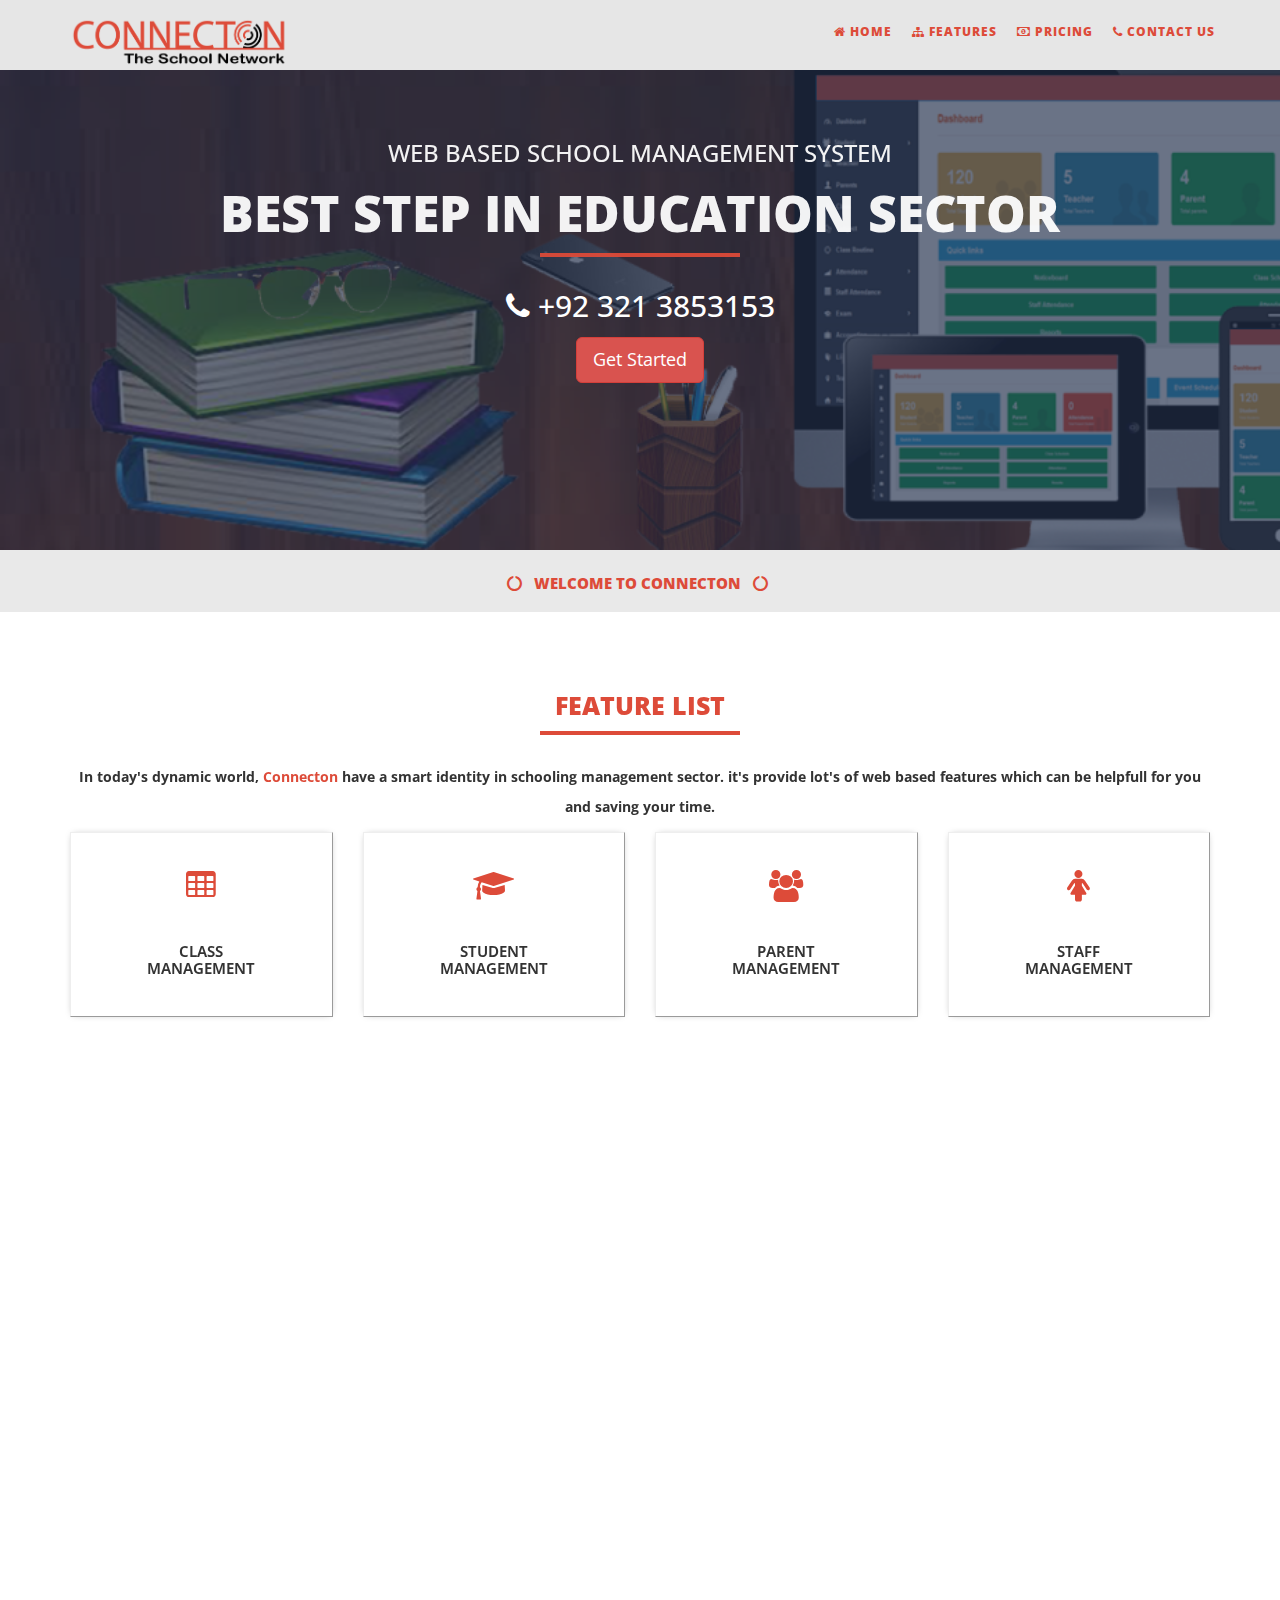
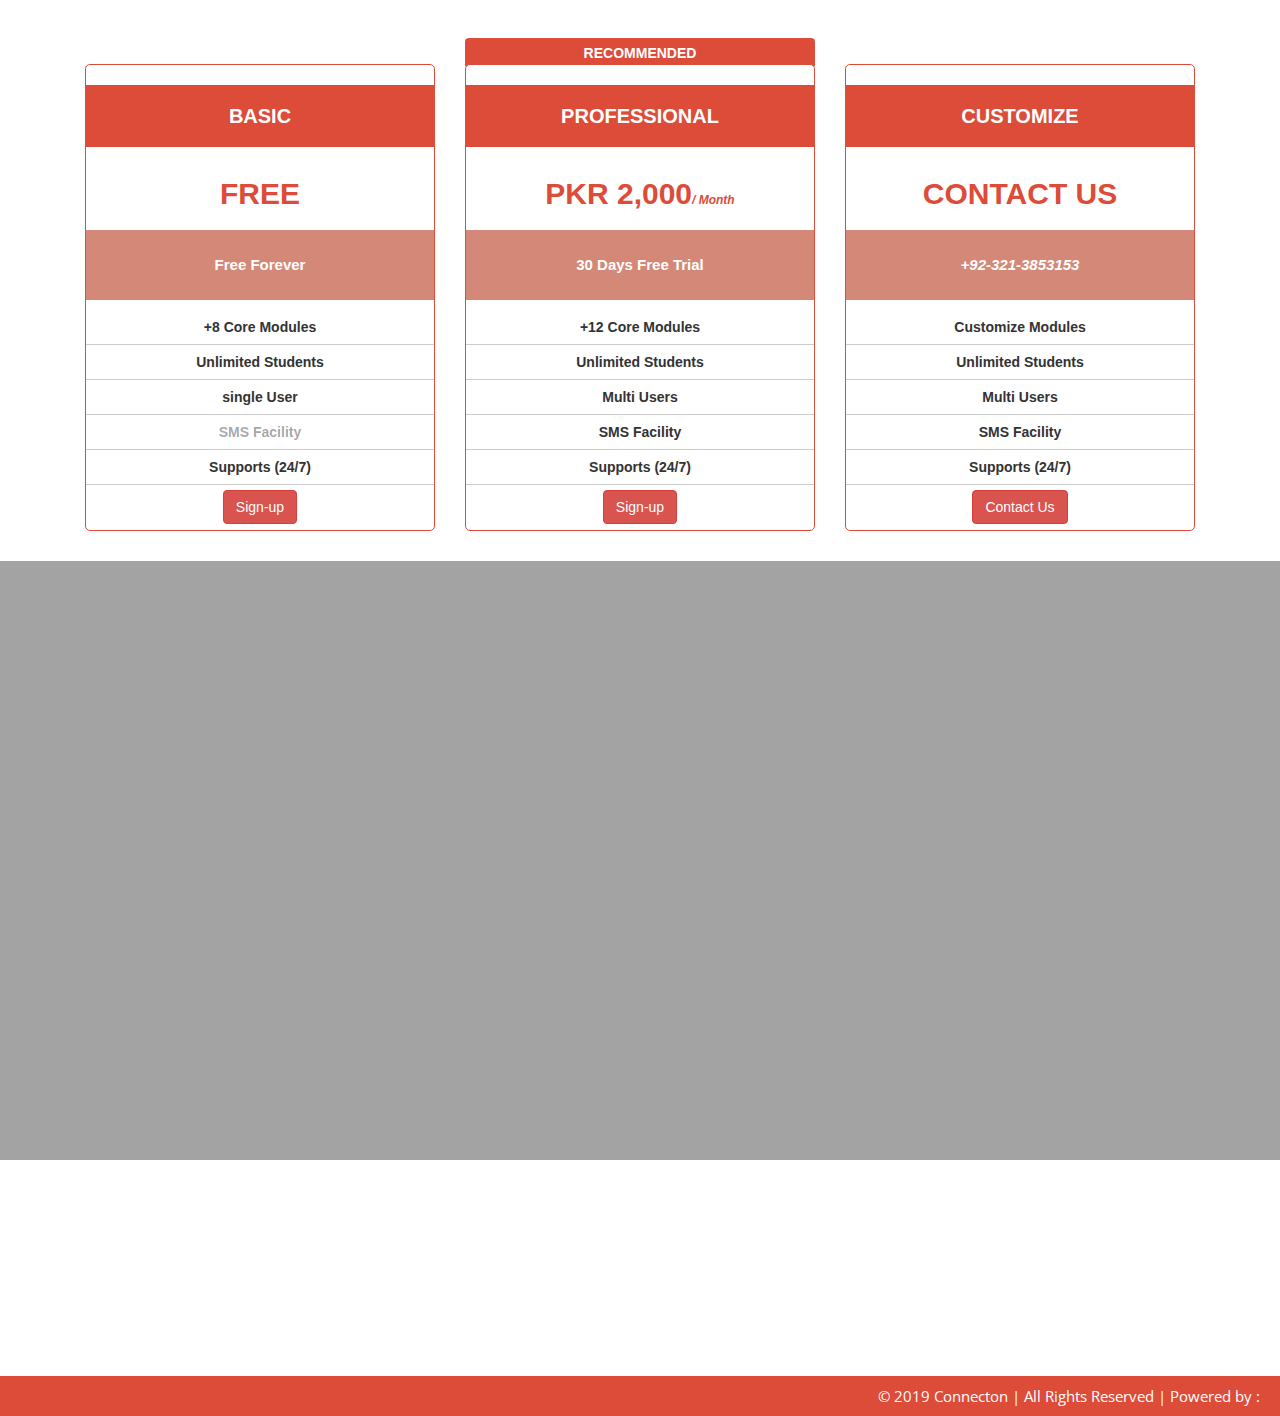
<file: index.html>
﻿<!DOCTYPE html>
<html xmlns="http://www.w3.org/1999/xhtml">

<head>
    <meta charset="utf-8" />
    <meta name="viewport" content="width=device-width, initial-scale=1, maximum-scale=1" />
    <meta name="google-site-verification" content="a4AL0e2UzQmlB_Wm3M-sQKsGBnZCjkS6yInE0hC_qwg">
    <meta
        content="connecton,school management system,erp,school information systems,erp system,school management software,school management system software,free school management software,erp software,school management system in pakistan,school software,student management systems,web based school system,class management,student management,homework management"
        name="keywords" />
    <meta
        content="Connecton, Pakistan's most quality oriented online school management system and a complete school management ERP. We have a smart identity in schooling management sector."
        name="description" />

    <title>Connecton - School Management System </title>
    <link rel="shortcut icon" type="image/icon" href="assets/img/favicon.ico">
    <!-- BOOTSTRAP CORE STYLE CSS -->
    <!--<link href="assets/css/bootstrap.min.css" rel="stylesheet" />-->
    <link href="assets/css/bootstrap.css" rel="stylesheet" />


    <!-- FONT AWESOME CSS -->
    <link href="assets/css/font-awesome.min.css" rel="stylesheet" />
    <!-- FLEXSLIDER CSS -->
    <link href="assets/css/flexslider.css" rel="stylesheet" />
    <!--<link href="assets/css/animate.css" rel="stylesheet" />-->
    <!-- CUSTOM STYLE CSS -->
    <link href="assets/css/style.css" rel="stylesheet" />

    <link href="assets/css/custom.css" rel="stylesheet" />
    <!-- Google	Fonts -->
    <link href='http://fonts.googleapis.com/css?family=Open+Sans:400,700,300' rel='stylesheet' type='text/css' />
</head>
<script type="text/javascript">
    var Tawk_API = Tawk_API || {},
        Tawk_LoadStart = new Date();
    (function () {
        var s1 = document.createElement("script"),
            s0 = document.getElementsByTagName("script")[0];
        s1.async = true;
        s1.src = 'https://embed.tawk.to/5e1ae2f57e39ea1242a434a3/default';
        s1.charset = 'UTF-8';
        s1.setAttribute('crossorigin', '*');
        s0.parentNode.insertBefore(s1, s0);
    })();
</script>

<body>




    <div class="navbar navbar-inverse navbar-fixed-top " id="menu">
        <div class="container">



            <div class="navbar-header">
                <button type="button" class="navbar-toggle" data-toggle="collapse" data-target=".navbar-collapse">
                    <span class="icon-bar"></span>
                    <span class="icon-bar"></span>
                    <span class="icon-bar"></span>
                </button>

                <a class="navbar-brand" href="#">
                    <img style="width:220px ;height:50px" src="assets/img/Logo.png" alt="logo" />
                </a>
            </div>
            <div class="navbar-collapse collapse move-me">
                <ul class="nav navbar-nav navbar-right" style="color:#dd4b39;">
                    <li>
                        <a href="#home"> <span class="fa fa-home "></span> HOME</a>
                    </li>
                    <li>
                        <a href="#features-sec"> <span class="fa fa-sitemap"></span> FEATURES </a>
                    </li>
                    <li>
                        <a href="#Price-sec"> <span class="fa fa-money "></span> PRICING</a>
                    </li>
                    <li>
                        <a href="#contact-sec"> <span class="fa fa-phone "></span> CONTACT US</a>
                    </li>
                </ul>
            </div>




        </div>
    </div>

    <!--NAVBAR SECTION END-->
    <div class="home-sec" id="home">

        <div class="overlay">
            <div class="container">
                <div class="row text-center ">

                    <div class="col-lg-12  col-md-12 col-sm-12">

                        <div class="flexslider set-flexi" id="main-section">
                            <ul class="slides move-me">
                                <!-- Slider 01 -->
                                <li>
                                    <h3>Web based School Management System </h3>
                                    <h1>best step in Education sector </h1>



                                </li>
                                <!-- End Slider 01 -->
                                <!-- Slider 02 -->
                                <li>
                                    <h3>Helping School Management</h3>
                                    <h1>Anywhere and Anytime</h1>


                                </li>
                                <!-- End Slider 02 -->
                                <!-- Slider 03 -->
                                <li>
                                    <h3> We Make Management Easier </h3>
                                    <h1>We Expect Success</h1>


                                </li>
                                <!-- End Slider 03 -->

                            </ul>
                            <h2><span class="fa fa-phone"></span> +92 321 3853153</h2>
                            <a href="https://connecton.com.pk/erp" target="_blank" class="btn btn-danger btn-lg">
                                Get Started
                            </a>
                        </div>




                    </div>

                </div>
            </div>
        </div>

    </div>
    <!--HOME SECTION END-->
    <div class="tag-line">
        <div class="container">
            <div class="row  text-center">

                <div class="col-lg-12  col-md-12 col-sm-12">

                    <h2 data-scroll-reveal="enter from the bottom after 0.1s"><i
                            class="fa fa-circle-o-notch fa-spin"></i> WELCOME TO CONNECTON <i
                            class="fa fa-circle-o-notch fa-spin"></i> </h2>
                </div>
            </div>
        </div>

    </div>

    <div id="features-sec" class="container set-pad">
        <div class="row text-center">
            <div class="col-lg-12  col-md-12 col-sm-12">
                <h1 data-scroll-reveal="enter from the bottom after 0.2s" class="header-line">FEATURE LIST </h1>
                <p data-scroll-reveal="enter from the bottom after 0.3s">
                    <b> In today's dynamic world, <b style="color:#dd4b39">Connecton</b> have a smart identity in
                        schooling management sector. it's provide lot's of web based features which can be helpfull for
                        you and saving your time. </b>
                </p>
            </div>

        </div>
        <!--/.HEADER LINE END-->

        <div class="row">


            <div class="col-lg-3 text-center col-md-4 col-sm-4" data-scroll-reveal="enter from the bottom after 0.4s">
                <div class="featured-table">
                    <div class="about-div">
                        <i class="fa fa-table fa-4x  icon-round-border"></i>
                        <h3>Class <br> Management</h3>
                        <hr />
                        <hr />

                    </div>
                </div>
            </div>
            <div class="col-lg-3 text-center col-md-4 col-sm-4" data-scroll-reveal="enter from the bottom after 0.6s">
                <div class="featured-table">
                    <div class="about-div">
                        <i class="fa fa-graduation-cap fa-4x icon-round-border "></i>

                        <h3>Student <br> Management</h3>
                        <hr />
                        <hr />

                    </div>
                </div>
            </div>
            <div class="col-lg-3 text-center col-md-4 col-sm-4" data-scroll-reveal="enter from the bottom after 0.6s">
                <div class="featured-table">
                    <div class="about-div">
                        <i class="fa fa-users fa-4x icon-round-border"></i>
                        <h3>Parent <br> Management</h3>
                        <hr />
                        <hr />

                    </div>
                </div>
            </div>
            <div class="col-lg-3 text-center col-md-4 col-sm-4" data-scroll-reveal="enter from the bottom after 0.5s">
                <div class="featured-table">
                    <div class="about-div">
                        <i class="fa fa-female fa-4x icon-round-border"></i>
                        <h3>Staff <br> Management</h3>

                        <hr />

                    </div>
                </div>
            </div>
        </div>


        <div class="row">
            <div class="col-lg-3 text-center col-md-4 col-sm-4" data-scroll-reveal="enter from the bottom after 0.6s">
                <div class="featured-table">
                    <div class="about-div">
                        <i class="fa fa-book fa-4x icon-round-border"></i>
                        <h3>Subject <br> Management</h3>
                        <hr />
                        <hr />

                    </div>
                </div>
            </div>
            <div class="col-lg-3 text-center col-md-4 col-sm-4" data-scroll-reveal="enter from the bottom after 0.6s">
                <div class="featured-table">
                    <div class="about-div">
                        <i class="fa fa-file-text fa-4x icon-round-border"></i>
                        <h3>Report <br> Management</h3>
                        <hr />
                        <hr />

                    </div>
                </div>
            </div>
            <div class="col-lg-3 text-center col-md-4 col-sm-4" data-scroll-reveal="enter from the bottom after 0.4s">
                <div class="featured-table">
                    <div class="about-div">
                        <i class="fa fa-edit fa-4x icon-round-border"></i>
                        <h3>Exam & Result <br> Management</h3>
                        <hr />
                        <hr />

                    </div>
                </div>
            </div>
            <div class="col-lg-3 text-center col-md-4 col-sm-4" data-scroll-reveal="enter from the bottom after 0.6s">
                <div class="featured-table">
                    <div class="about-div">
                        <i class="fa fa-clock-o fa-4x icon-round-border"></i>
                        <h3>Attendance <br> Management</h3>
                        <hr />
                        <hr />

                    </div>
                </div>
            </div>


        </div>

        <div class="row">


            <div class="col-lg-3 text-center col-md-4 col-sm-4" data-scroll-reveal="enter from the bottom after 0.6s">
                <div class="featured-table">
                    <div class="about-div">
                        <i class="fa fa-user fa-4x icon-round-border"></i>
                        <h3>User <br> Management</h3>
                        <hr />
                        <hr />

                    </div>
                </div>
            </div>
            <div class="col-lg-3 text-center col-md-4 col-sm-4" data-scroll-reveal="enter from the bottom after 0.6s">
                <div class="featured-table">
                    <div class="about-div">
                        <i class="fa fa-suitcase fa-4x icon-round-border"></i>
                        <h3>Fee <br> Management</h3>
                        <hr />
                        <hr />

                    </div>
                </div>
            </div>
            <div class="col-lg-3 text-center col-md-4 col-sm-4" data-scroll-reveal="enter from the bottom after 0.6s">
                <div class="featured-table">
                    <div class="about-div">
                        <i class="fa fa-money   fa-4x icon-round-border"></i>
                        <h3>Expense <br> Management</h3>
                        <hr />
                        <hr />

                    </div>
                </div>
            </div>
            <div class="col-lg-3 text-center col-md-4 col-sm-4" data-scroll-reveal="enter from the bottom after 0.5s">
                <div class="featured-table">
                    <div class="about-div">
                        <i class="fa fa-credit-card  fa-4x icon-round-border"></i>
                        <h3>Payroll <br> Management</h3>
                        <hr />
                        <hr />

                    </div>
                </div>
            </div>
        </div>

    </div>





    <!-- FEATURES SECTION END-->
    <!--Price Section
    ============================-->

    <div id="Price-sec" class="container set-pad">
        <div class="row text-center">
            <div class="col-lg-12  col-md-12 col-sm-12">
                <h1 data-scroll-reveal="enter from the bottom after 0.2s" class="header-line">PRICING PLANS </h1>
                <b>
                    <p data-scroll-reveal="enter from the bottom after 0.3s"><span
                            style="color:#dd4b39">Connecton</span> pricing model offers three payment plans for Basic,
                        Professional and Customize.</p>
                </b>
            </div>
        </div>
        <div class="price-table-wrapper">
            <div class="col-md-4" style="margin-bottom:30px">
                <p class="text-center slctd_txt_sub pricing-p-sub" style="font-weight:bold;">&nbsp;</p>
                <div class="pricing-table">
                    <h2 class="pricing-table__header"> <strong> BASIC </strong> </h2>
                    <h3 class="pricing-table__price"> FREE </h3>
                    <p class="pricing-table__button">
                        <b> Free Forever </b>
                    </p>

                    <table width="100%" border="0" cellspacing="0" cellpadding="0">
                        <tbody>

                            <tr>

                                <td height="35" align="center" bgcolor="#FFFFFF" class="base"
                                    style="border-bottom:solid 1px #CCC;">
                                    <a href="#" class="module-title" data-toggle="modal" data-target="#myModal"> +8 Core
                                        Modules </a>


                                    <!-- Modal -->
                                    <div id="myModal" class="modal fade" role="dialog">
                                        <div class="modal-dialog modal-lg">

                                            <!-- Modal content-->
                                            <div class="modal-content">
                                                <div class="modal-header">
                                                    <button type="button" class="close"
                                                        data-dismiss="modal">&times;</button>
                                                    <h4 class="modal-title"> <strong> +8 Core Modules </strong> </h4>
                                                </div>
                                                <div class="modal-body">

                                                    <div class="col-lg-4">
                                                        <div class="about-div">
                                                            <i class="fa fa-table fa-4x  icon-round-border"></i>
                                                            <h3>Class <br> Management</h3>
                                                            <hr />
                                                            <hr />

                                                        </div>
                                                    </div>

                                                    <div class="col-lg-4">
                                                        <div class="about-div">
                                                            <i
                                                                class="fa fa-graduation-cap fa-4x icon-round-border "></i>

                                                            <h3>Student <br> Management</h3>
                                                            <hr />
                                                            <hr />

                                                        </div>
                                                    </div>

                                                    <div class="col-lg-4">
                                                        <div class="about-div">
                                                            <i class="fa fa-users fa-4x icon-round-border"></i>
                                                            <h3>Parent <br> Management</h3>
                                                            <hr />
                                                            <hr />

                                                        </div>
                                                    </div>

                                                    <div class="col-lg-4">
                                                        <div class="about-div">
                                                            <i class="fa fa-female fa-4x icon-round-border"></i>
                                                            <h3>Staff <br> Management</h3>

                                                            <hr />

                                                        </div>
                                                    </div>

                                                    <div class="col-lg-4">
                                                        <div class="about-div">
                                                            <i class="fa fa-clock-o fa-4x icon-round-border"></i>
                                                            <h3>Attendance <br> Management</h3>
                                                            <hr />
                                                            <hr />

                                                        </div>
                                                    </div>

                                                    <div class="col-lg-4">
                                                        <div class="about-div">
                                                            <i class="fa fa-suitcase fa-4x icon-round-border"></i>
                                                            <h3>Fee <br> Management</h3>
                                                            <hr />
                                                            <hr />

                                                        </div>

                                                    </div>

                                                    <div class="col-lg-4">
                                                        <div class="about-div">
                                                            <i class="fa fa-money   fa-4x icon-round-border"></i>
                                                            <h3>Expense <br> Management</h3>
                                                            <hr />
                                                            <hr />

                                                        </div>
                                                    </div>

                                                    <div class="col-lg-4">
                                                        <div class="about-div">
                                                            <i class="fa fa-file-text fa-4x icon-round-border"></i>
                                                            <h3>Report <br> Management</h3>
                                                            <hr />
                                                            <hr />

                                                        </div>
                                                    </div>

                                                    <div class="col-lg-4">
                                                        <div class="about-div">
                                                            <i class="fa fa-desktop fa-4x icon-round-border"></i>
                                                            <h3>Support <br> Management</h3>
                                                            <hr />
                                                            <hr />

                                                        </div>
                                                    </div>

                                                    <div class="modal-footer">
                                                        <button type="button" class="btn btn-default"
                                                            data-dismiss="modal">Close</button>
                                                    </div>
                                                </div>

                                            </div>
                                        </div>
                                </td>
                            </tr>

                            <tr>
                                <td height="35" align="center" bgcolor="#FFFFFF" class="base"
                                    style="border-bottom:solid 1px #CCC;"><strong>Unlimited Students</strong> </td>
                            </tr>
                            <tr>
                                <td height="35" align="center" bgcolor="#FFFFFF" class="base"
                                    style="border-bottom:solid 1px #CCC;"><strong> single User </strong> </td>
                            </tr>
                            <tr>
                                <td height="35" align="center" bgcolor="#FFFFFF" class="base disable"
                                    style="border-bottom:solid 1px #CCC;"><strong>SMS Facility</strong> </td>
                            </tr>
                            <tr>
                                <td height="35" align="center" bgcolor="#FFFFFF" class="base"
                                    style="border-bottom:solid 1px #CCC;"><strong>Supports (24/7)</strong> </td>
                            </tr>
                            <tr>

                            <tr>
                                <td height="45" align="center" class="base"><a href="https://connecton.com.pk/erp"
                                        target="_blank" class="btn btn-danger">Sign-up</a></td>
                            </tr>
                        </tbody>
                    </table>

                </div>
            </div>

            <div class="col-md-4" style="margin-bottom:30px">
                <p class="text-center slctd_txt pricing-p" style="font-weight:bold;"><span>RECOMMENDED</span></p>
                <div class="pricing-table">
                    <h2 class="pricing-table__header"> <strong> PROFESSIONAL </strong> </h2>
                    <h3 class="pricing-table__price"> PKR 2,000<em>/ Month</em> </h3>
                    <p class="pricing-table__button">
                        <b> 30 Days Free Trial</b>
                    </p>

                    <table width="100%" border="0" cellspacing="0" cellpadding="0">
                        <tbody>
                            <tr>

                                <td height="35" align="center" bgcolor="#FFFFFF" class="base"
                                    style="border-bottom:solid 1px #CCC;">

                                    <a href="#" class="module-title" data-toggle="modal" data-target="#Modal"> +12 Core
                                        Modules </a>


                                    <!-- Modal -->
                                    <div id="Modal" class="modal fade" role="dialog">
                                        <div class="modal-dialog modal-lg">

                                            <!-- Modal content-->
                                            <div class="modal-content ">
                                                <div class="modal-header">
                                                    <button type="button" class="close"
                                                        data-dismiss="modal">&times;</button>
                                                    <h4 class="modal-title"> <strong> +12 Core Modules </strong> </h4>
                                                </div>
                                                <div class="modal-body">

                                                    <div class="col-lg-4">
                                                        <div class="about-div">
                                                            <i class="fa fa-table fa-4x  icon-round-border"></i>
                                                            <h3>Class <br> Management</h3>
                                                            <hr />
                                                            <hr />

                                                        </div>
                                                    </div>

                                                    <div class="col-lg-4">
                                                        <div class="about-div">
                                                            <i
                                                                class="fa fa-graduation-cap fa-4x icon-round-border "></i>

                                                            <h3>Student <br> Management</h3>
                                                            <hr />
                                                            <hr />

                                                        </div>
                                                    </div>

                                                    <div class="col-lg-4">
                                                        <div class="about-div">
                                                            <i class="fa fa-users fa-4x icon-round-border"></i>
                                                            <h3>Parent <br> Management</h3>
                                                            <hr />
                                                            <hr />

                                                        </div>
                                                    </div>

                                                    <div class="col-lg-4">
                                                        <div class="about-div">
                                                            <i class="fa fa-female fa-4x icon-round-border"></i>
                                                            <h3>Staff <br> Management</h3>

                                                            <hr />

                                                        </div>
                                                    </div>

                                                    <div class="col-lg-4">
                                                        <div class="about-div">
                                                            <i class="fa fa-book fa-4x icon-round-border"></i>
                                                            <h3>Subject <br> Management</h3>
                                                            <hr />
                                                            <hr />

                                                        </div>
                                                    </div>

                                                    <div class="col-lg-4">
                                                        <div class="about-div">
                                                            <i class="fa fa-file-text fa-4x icon-round-border"></i>
                                                            <h3>Report <br> Management</h3>
                                                            <hr />
                                                            <hr />

                                                        </div>

                                                    </div>

                                                    <div class="col-lg-4">
                                                        <div class="about-div">
                                                            <i class="fa fa-edit fa-4x icon-round-border"></i>
                                                            <h3>Exam & Result<br>Management</h3>
                                                            <hr />
                                                            <hr />

                                                        </div>
                                                    </div>

                                                    <div class="col-lg-4">
                                                        <div class="about-div">
                                                            <i class="fa fa-clock-o fa-4x icon-round-border"></i>
                                                            <h3>Attendance <br> Management</h3>
                                                            <hr />
                                                            <hr />

                                                        </div>
                                                    </div>

                                                    <div class="col-lg-4">
                                                        <div class="about-div">
                                                            <i class="fa fa-user fa-4x icon-round-border"></i>
                                                            <h3>User <br> Management</h3>
                                                            <hr />
                                                            <hr />

                                                        </div>
                                                    </div>


                                                    <div class="col-lg-4">
                                                        <div class="about-div">
                                                            <i class="fa fa-suitcase fa-4x icon-round-border"></i>
                                                            <h3>Fee <br> Management</h3>
                                                            <hr />
                                                            <hr />

                                                        </div>
                                                    </div>

                                                    <div class="col-lg-4">
                                                        <div class="about-div">
                                                            <i class="fa fa-money fa-4x icon-round-border"></i>
                                                            <h3>Expense <br> Management</h3>
                                                            <hr />
                                                            <hr />

                                                        </div>
                                                    </div>

                                                    <div class="col-lg-4">
                                                        <div class="about-div">
                                                            <i class="fa fa-credit-card fa-4x icon-round-border"></i>
                                                            <h3>Payroll <br> Management</h3>
                                                            <hr />
                                                            <hr />

                                                        </div>
                                                    </div>




                                                    <div class="modal-footer">
                                                        <button type="button" class="btn btn-default"
                                                            data-dismiss="modal">Close</button>
                                                    </div>
                                                </div>

                                            </div>
                                        </div>
                                </td>



                            </tr>

                            <tr>
                                <td height="35" align="center" bgcolor="#FFFFFF" class="base"
                                    style="border-bottom:solid 1px #CCC;"><strong>Unlimited Students</strong> </td>
                            </tr>
                            <tr>
                                <td height="35" align="center" bgcolor="#FFFFFF" class="base"
                                    style="border-bottom:solid 1px #CCC;"><strong> Multi Users </strong> </td>
                            </tr>
                            <tr>
                                <td height="35" align="center" bgcolor="#FFFFFF" class="base"
                                    style="border-bottom:solid 1px #CCC;"><strong>SMS Facility</strong> </td>
                            </tr>
                            <tr>
                                <td height="35" align="center" bgcolor="#FFFFFF" class="base"
                                    style="border-bottom:solid 1px #CCC;"><strong>Supports (24/7)</strong> </td>
                            </tr>
                            <tr>

                            <tr>
                                <td height="45" align="center" class="base"><a href="https://connecton.com.pk/erp"
                                        target="_blank" class="btn btn-danger">Sign-up</a></td>
                            </tr>
                        </tbody>
                    </table>

                </div>
            </div>

            <div class="col-md-4" style="margin-bottom:30px">
                <p class="text-center slctd_txt_sub pricing-p-sub" style="font-weight:bold;">&nbsp;</p>
                <div class="pricing-table">
                    <h2 class="pricing-table__header"> <strong> CUSTOMIZE </strong> </h2>
                    <h3 class="pricing-table__price">
                        <a style="color: #dd4b39;"> </a>CONTACT US
                    </h3>
                    <p class="pricing-table__button">
                        <b> <em> +92-321-3853153 </em> </b>
                    </p>

                    <table width="100%" border="0" cellspacing="0" cellpadding="0">
                        <tbody>
                            <tr>
                                <td height="35" align="center" bgcolor="#FFFFFF" class="base"
                                    style="border-bottom:solid 1px #CCC;"><strong>Customize Modules</strong> </td>
                            </tr>

                            <tr>
                                <td height="35" align="center" bgcolor="#FFFFFF" class="base"
                                    style="border-bottom:solid 1px #CCC;"><strong>Unlimited Students</strong> </td>
                            </tr>
                            <tr>
                                <td height="35" align="center" bgcolor="#FFFFFF" class="base"
                                    style="border-bottom:solid 1px #CCC;"><strong> Multi Users </strong> </td>
                            </tr>
                            <tr>
                                <td height="35" align="center" bgcolor="#FFFFFF" class="base"
                                    style="border-bottom:solid 1px #CCC;"><strong>SMS Facility</strong> </td>
                            </tr>
                            <tr>
                                <td height="35" align="center" bgcolor="#FFFFFF" class="base"
                                    style="border-bottom:solid 1px #CCC;"><strong>Supports (24/7)</strong> </td>
                            </tr>
                            <tr>

                            <tr>
                                <td height="45" align="center" class="base"><a href="#contact-sec"
                                        class="btn btn-danger"> Contact Us</a></td>
                            </tr>
                        </tbody>
                    </table>

                </div>
            </div>
        </div>
    </div>





    <!--</section>-->
    <!--about SECTION TAG LINE END-->







    <!-- COURSES SECTION END-->
    <div id="contact-sec">
        <div class="overlay">
            <div class="container set-pad">
                <div class="row text-center">
                    <div class="col-lg-12  col-md-12 col-sm-12">
                        <h1 data-scroll-reveal="enter from the bottom after 0.1s" class="header-line">CONTACT US </h1>
                        <p data-scroll-reveal="enter from the bottom after 0.3s">
                            For any queries please drop here. Connecton always here to help you.

                        </p>
                    </div>

                </div>
                <!--/.HEADER LINE END-->
                <div class="row set-row-pad" data-scroll-reveal="enter from the bottom after 0.5s">


                    <div class="col-lg-12  col-md-12 col-sm-12">
                        <form>
                            <div class="form-group">
                                <input type="text" class="form-control " id="txtname" required="required"
                                    placeholder="Your Name" />
                            </div>
                            <div class="form-group">
                                <input type="email" class="form-control " id="txtemail" required="required"
                                    placeholder="Your Email" />
                            </div>
                            <div class="form-group">
                                <textarea required="required" id="txtcomment" class="form-control"
                                    style="min-height: 150px;" placeholder="Message"></textarea>
                            </div>
                            <div class="form-group">
                                <button type="button" id="btnSend"
                                    class="btn btn-danger btn-block btn-lg">SUBMIT</button>
                            </div>
                            <div id="msg">
                                <h2></h2>
                            </div>
                        </form>
                    </div>






                </div>
            </div>
        </div>
    </div>
    <div class="container">
        <div class="row set-row-pad">
            <div class="col-lg-4 col-md-6 col-sm-6    " data-scroll-reveal="enter from the bottom after 0.4s">

                <h3><strong>Our Location</strong></h3>
                <hr />
                <div>



                    <h5> <i class="fa fa-home" style="font-size: 20px;"> Office G-17, 7th Floor Econ Plaza,<br>
                            &nbsp;&nbsp;&nbsp;&nbsp;&nbsp;Shahrah-e-Faisal Block 6 PECHS,<br>
                            &nbsp;&nbsp;&nbsp;&nbsp;&nbsp;Karachi Pakistan.</i> </h5>


                </div>


            </div>


            <div class="col-lg-4 col-md-6 col-sm-6   " data-scroll-reveal="enter from the bottom after 0.4s">

                <h3><strong> Support (24/7) </strong></h3>
                <hr />
                <div>

                    <h4> <i class="fa fa-phone" style="font-size: 20px;"> </i> <strong> Call : </strong> +92 321 3853153
                    </h4>

                    <h4> <i class="fa fa-envelope" style="font-size: 20px;"></i> <strong> Email : </strong>
                        support@connecton.com.pk</h4>

                </div>
            </div>
            <div class="col-lg-4 col-md-6 col-sm-6   " data-scroll-reveal="enter from the bottom after 0.4s">

                <h3><strong>Social Conectivity </strong></h3>
                <hr />
                <div>
                    <a href="#"> <img class="footer-mediaIcon" src="assets/img/Social/facebook.png" alt="" /> </a>
                    <a href="#"> <img class="footer-mediaIcon" src="assets/img/Social/linkdin-logo.PNG" alt="" /></a>
                    <a href="#"> <img class="footer-mediaIcon" src="assets/img/Social/twitter.png" alt="" /></a>
                </div>
            </div>

        </div>
    </div>
    <!-- CONTACT SECTION END-->
    <div id="footer">
        &copy 2019 <a style="color: #fff" href=""> Connecton </a> | All Rights Reserved | Powered by : <a href=""
            style="color: #fff" target="_blank"><b></b> </a>
    </div>
    <!-- FOOTER SECTION END-->
    <!--  Jquery Core Script -->
    <script src="assets/js/jquery-1.10.2.js"></script>
    <!--  Core Bootstrap Script -->
    <script src="assets/js/bootstrap.js"></script>
    <!--  Flexslider Scripts -->
    <script src="assets/js/jquery.flexslider.js"></script>
    <!--  Scrolling Reveal Script -->
    <script src="assets/js/scrollReveal.js"></script>
    <!--  Scroll Scripts -->
    <script src="assets/js/jquery.easing.min.js"></script>
    <!--  Custom Scripts -->
    <script src="assets/js/custom.js"></script>


    <script type="text/javascript">
        $(document).ready(function () {
            $("#btnSend").click(function () {
                if ($('#txtname').val() != "" && $('#txtemail').val() != "") {
                    var params = {
                        name: $('#txtname').val(),
                        email: $('#txtemail').val(),
                        message: $('#txtcomment').val()
                    };
                    $.ajax({
                        url: "WebService.asmx/MailSend",
                        data: JSON.stringify(params),
                        dataType: "json",
                        type: "POST",
                        contentType: "application/json; charset=utf-8",
                        success: function (data) {
                            $('#msg').html(data.d);
                            $('#txtname').val("");
                            $('#txtemail').val("");

                            $('#txtcomment').val("")
                        }
                    });
                } else {
                    $('#msg').html("Please enter name and email address.");
                }
            });
        });
    </script>
</body>

</html>
</file>
<file: assets/css/style.css>
﻿/*=============================================================
    Authour URI: www.binarytheme.com
    License: Commons Attribution 3.0

    http://creativecommons.org/licenses/by/3.0/

    100% To use For Personal And Commercial Use.
    IN EXCHANGE JUST GIVE US CREDITS AND TELL YOUR FRIENDS ABOUT US
   
    ========================================================  */


/* =============================================================
   GENERAL STYLES
 ============================================================ */

body {
    font-family: 'Open Sans', sans-serif;
    line-height: 30px;
    font-size: 14px;
}

.set-pad {
    padding-top: 35px;
}

.set-row-pad {
    padding-top: 30px;
    padding-bottom: 50px;
}


/*=====================================
  NAVBAR STYLES 
    ===================================*/

.logo-custom {
    max-height: 40px;
}

#menu {
    background-color: #e6e6e6;
    color: #fff;
    font-size: 12px;
    font-weight: 900;
    letter-spacing: 1px;
    min-height: 70px;
}

.navbar-inverse {
    border-color: transparent;
}

.navbar-inverse .navbar-nav>li>a {
    color: #dd4b39;
    padding: 22px 10px;
}

.navbar-nav>li>a:hover {
    color: rgba(36, 48, 76, 0.68);
    padding: 22px 10px;
}


/*=====================================
  HOME STYLES 
    ===================================*/

.home-sec {
    /*background-image: url('../img/header.jpg');*/
    /*background-image: url('../img/conecton-web-screen.png');*/
    background-image: url('../img/web-screen.png');
    padding-top: 10px;
    padding-bottom: 60px;
    /*background: url(../img/header.jpg) no-repeat center center;*/
    padding: 0;
    -webkit-background-size: cover;
    background-size: cover;
    color: #fff;
    background-attachment: fixed;
    width: 100%;
}

.home-sec .overlay {
    background: rgba(36, 48, 76, 0.68);
    min-height: 550px;
}

.home-sec h1 {
    color: #fff;
    font-weight: 900;
    font-size: 50px;
    text-transform: uppercase;
    /* padding-bottom: 35px;*/
}

.home-sec h3 {
    text-transform: uppercase;
}

.set-flexi {
    -webkit-box-shadow: 0 1px 4px rgba(0, 0, 0, 0);
    -moz-box-shadow: 0 1px 4px rgba(0, 0, 0, 0);
    -o-box-shadow: 0 1px 4px rgba(0, 0, 0, 0);
    box-shadow: 0 1px 4px rgba(0, 0, 0, 0);
    background-color: transparent;
    border: 0px solid #000;
    padding-top: 120px;
}

.flex-control-nav {
    display: none!important;
}

.set-flexi a {
    margin: 5px;
}


/*=====================================
  TAG LINE STYLES 
    ===================================*/

.tag-line {
    background: #E9E9E9;
    color: #000;
}

.tag-line h2 {
    font-size: 15px;
    font-weight: 900;
    padding: 5px 10px 10px 5px;
    color: #dd4b39;
}

.tag-line h2>i {
    margin-left: 8px;
    margin-right: 8px;
}


/*=====================================
  HEADER LINE STYLES 
    ===================================*/

.header-line {
    font-weight: 900;
    font-size: 25px;
    padding-bottom: 5px;
    padding-top: 25px;
    color: #dd4b39;
}

h1::after {
    content: " ";
    border: solid 2px #dd4b39;
    display: block;
    width: 200px;
    margin: 12px auto;
}


/*=====================================
  ABOUT STYLES 
  ===================================*/

.about-div {
    padding: 30px;
}

.icon-round-border {
    /*border: 10px double #dd4b39;
    color: #dd4b39;*/
    text-align: center;
    padding-top: 7px;
    height: 60px;
    width: 60px;
    border-radius: 0%;
    cursor: pointer;
    -webkit-transition: 0.3s;
    -moz-transition: 0.3s;
    -o-transition: 0.3s;
    transition: 0.3s;
    color: #dd4b39;
}

.icon-round-border:hover {
    color: #333;
}


/*.icon-round-border:hover {
        
        color: #fff;
        border: 10px double #fff;
        background-color: #dd4b39;
        -webkit-transition: 0.3s;
        -moz-transition: 0.3s;
        -o-transition: 0.3s;
        transition: 0.3s;
    }*/


/*.about-div hr {
    border: 1px solid #1A94C4;
}*/

.about-div h3 {
    font-size: 15px;
    font-weight: 650;
    text-transform: uppercase;
}

.about-div p {
    padding-top: 10px;
}

.btn-set {
    border-radius: 0px;
    -webkit-border-radius: 0px;
    -moz-border-radius: 0px;
    margin-bottom: 20px;
}


/*=====================================
 PRICE STYLES 
  ===================================*/


/*=====================================
  CONTACT STYLES 
  ===================================*/

#contact-sec {
    padding-top: 10px;
    padding-bottom: 60px;
    /*background: url(../img/contact.jpg) no-repeat center center;*/
    background-image: url('../img/contact us.jpg');
    padding: 0;
    -webkit-background-size: cover;
    background-size: cover;
    color: #fff;
    background-attachment: fixed;
}

#contact-sec .overlay {
    background: rgba(0, 0, 0, 0.36);
    min-height: 550px;
}

#contact-sec h1 {
    color: #fff;
}

#contact-sec .form-control {
    background-color: rgba(255, 255, 255, 0);
    color: #fff;
}


/*=====================================
  Footer STYLES 
  ===================================*/

#footer {
    padding: 5px 20px;
    background-color: #dd4b39;
    text-align: right;
    color: #fff;
    font-size: 15px;
}

.navbar-inverse .navbar-nav>li>a:hover,
.navbar-inverse .navbar-nav>li>a:focus {
    color: #a0918e;
    background-color: transparent;
}

.fa-4x {
    font-size: 2.3em;
}

.navbar-inverse .navbar-collapse,
.navbar-inverse .navbar-form {
    border-color: #e6e6e6 !important;
}

.navbar-toggle {
    margin-right: 40px;
}

.navbar-inverse .navbar-toggle {
    border-color: #dd4b39;
}

.navbar-inverse .navbar-toggle .icon-bar {
    background-color: #dd4b39;
}

.navbar-inverse .navbar-toggle:hover,
.navbar-inverse .navbar-toggle:focus {
    background-color: #e6e6e6;
}

hr {
    margin-top: 0px;
    margin-bottom: 0px;
    border: 0;
    border-top: 0px solid #fff;
}


/*-----------*/

#header {
    padding: 20px 0;
    height: 84px;
    transition: all 0.5s;
    z-index: 997;
    background: #fff;
    box-shadow: 0px 6px 9px 0px rgba(0, 0, 0, 0.06);
    background-image: linear-gradient(to right top, #903ec6, #8a34cf, #812ad8, #761fe1, #6712eb);
    background: linear-gradient(to right, #fff, #fff);
}

.nav-menu,
.nav-menu * {
    margin: 0;
    padding: 0;
    list-style: none;
}

.footer-mediaIcon {
    width: 40px;
    height: 40px;
    margin: 0px 5px;
}
</file>
<file: assets/css/custom.css>
﻿


.price-table-wrapper{
  font-family: 'Lato', sans-serif;
  text-align: center;
  margin-top: 30px;
  }
  .featured-table{
    box-shadow: 0px 0px 7px -3px rgba(0,0,0,0.36);
  
  }

  .pricing-price{
      color:#6323ed;


  }
  .pricing-p{


          font-weight: bold;
    background: #dd4b39;
    border-radius: 4px;
    text-align: center;
    margin: 0px 0 -4px;
    color: white;
  }
   .pricing-p-sub{


          font-weight: bold;
    
    border-radius: 4px;
    text-align: center;
    margin: 0px 0 -4px;
    color: white;
  }
  .pricing-table{
    display: inline-block;
    border: 1px solid #dd4b39;
    border-radius: 5px;
    background: white;
    /*margin: 20px;*/
    transition: all 0.3s ease-in-out;
    width: 100%;
     }
    .pricing-table__header{
      padding: 20px;
      font-size: 20px;
      color: #fff ;
      background: #dd4b39;
    }



    
    .pricing-table__price{
      color: #dd4b39;
      padding: 20px;
      margin: auto;
      font-size: 30px;
     font-weight: bold;
    }
    .pricing-table__price > em{
         font-size: 12px;
    }
    
.pricing-table__button {
    display: block;
    background: #d48877;
    text-decoration: none !important;
    padding: 20px;
    color: white;
    position: relative;
    overflow: hidden;
    transition: all 0.3s ease-in-out;
    font-size: 15px;
}
      /*.pricing-table__button:before
{
    position: absolute;
    left: -20%;
    top: -10%;
    content: '';
    width: 60%;
    height: 220%;
    transform: rotate(-30deg);
    background: white;
    opacity: .3;
    transition: all 0.3s ease-in-out;
}*/
      
       /*.pricing-table__button:after{
          position: absolute;
          content: '>';
          top: 0;
          right: 0;
          font-size: 25px;
          padding: 15px;
          padding-right: 40px;
          color: white;
          opacity: 0;
         transition: all 0.3s ease-in-out;
        }*/
      
      /*.pricing-table__button:hover{
        background: #dd4b39;
      }*/
   
    .pricing-table__list{
      padding: 20px;
      color: #808080;
      
    padding: 15px;
    border-bottom: 1px solid #C8C8C8;
}
pricing-table__list li {
    padding: 15px;
    border-bottom: 1px solid #C8C8C8;
}
.pricing-table__list:last-child {
    border: none;
}


pricing-table:hover {
    box-shadow: 0px 0px 7px -3px rgba(0,0,0,0.36);
}
      
       .pricing-table:before{
          top: -80%;
          transform: rotate(0deg);
          width: 100%;
        }
        .pricing-table:after{
          opacity: 1;
          padding-right: 15px;
        }

      .featured-table{
          border:1px outset;
          margin-bottom:10px;

      }

.featured-table:hover {
    background-color:#f5f5f55c;
}

.a feture-tab{
    color:#000000;
    
}
.module-title{
    color:#333333;
    font-weight:bold;
}
.module-title:focus, .module-title:hover{
      color:#333333;
    font-weight:bold;
}
.disable{
    color:rgba(0,0,0,0.36);

}
</file>
